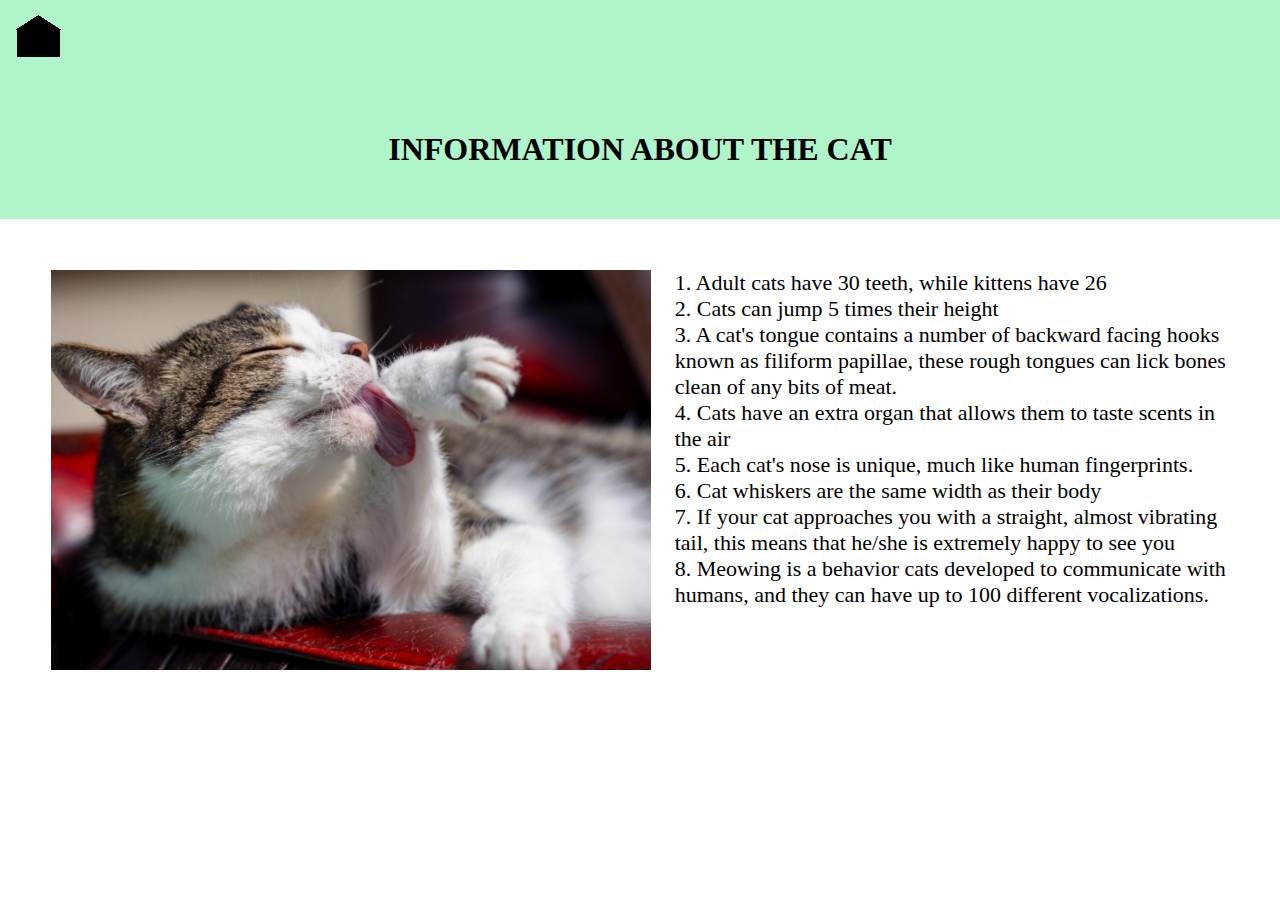
<file: cat.html>
<!DOCTYPE html>
<html lang="en">
<head>
    <meta charset="UTF-8">
    <meta http-equiv="X-UA-Compatible" content="IE=edge">
    <meta name="viewport" content="width=device-width, initial-scale=1.0">
    <title>Document</title>
    <link rel="stylesheet" href="style.css">
</head>
<body>
    
<header>
    <div class="home">
        <a href="index.html">
            <img src="home.png" alt="">
        </a>
    </div>
    <div class="text">
        <h1>INFORMATION ABOUT THE CAT</h1>
    </div>
</header>

    <div class="middleCat">
        <img src="cat.webp" alt="" height="400">
        <div class="information">
            <p>1. Adult cats have 30 teeth, while kittens have 26</p>
            <p>2. Cats can jump 5 times their height</p>
            <p>3. A cat's tongue contains a number of backward facing hooks known as filiform papillae, these rough tongues can lick bones clean of any bits of meat.</p>
            <p>4. Cats have an extra organ that allows them to taste scents in the air</p>
            <p>5. Each cat's nose is unique, much like human fingerprints.</p>
            <p>6. Cat whiskers are the same width as their body</p>
            <p>7. If your cat approaches you with a straight, almost vibrating tail, this means that he/she is extremely happy to see you</p>
            <p>8. Meowing is a behavior cats developed to communicate with humans, and they can have up to 100 different vocalizations.</p>
        </div>
    </div>

</body>
</html>
</file>
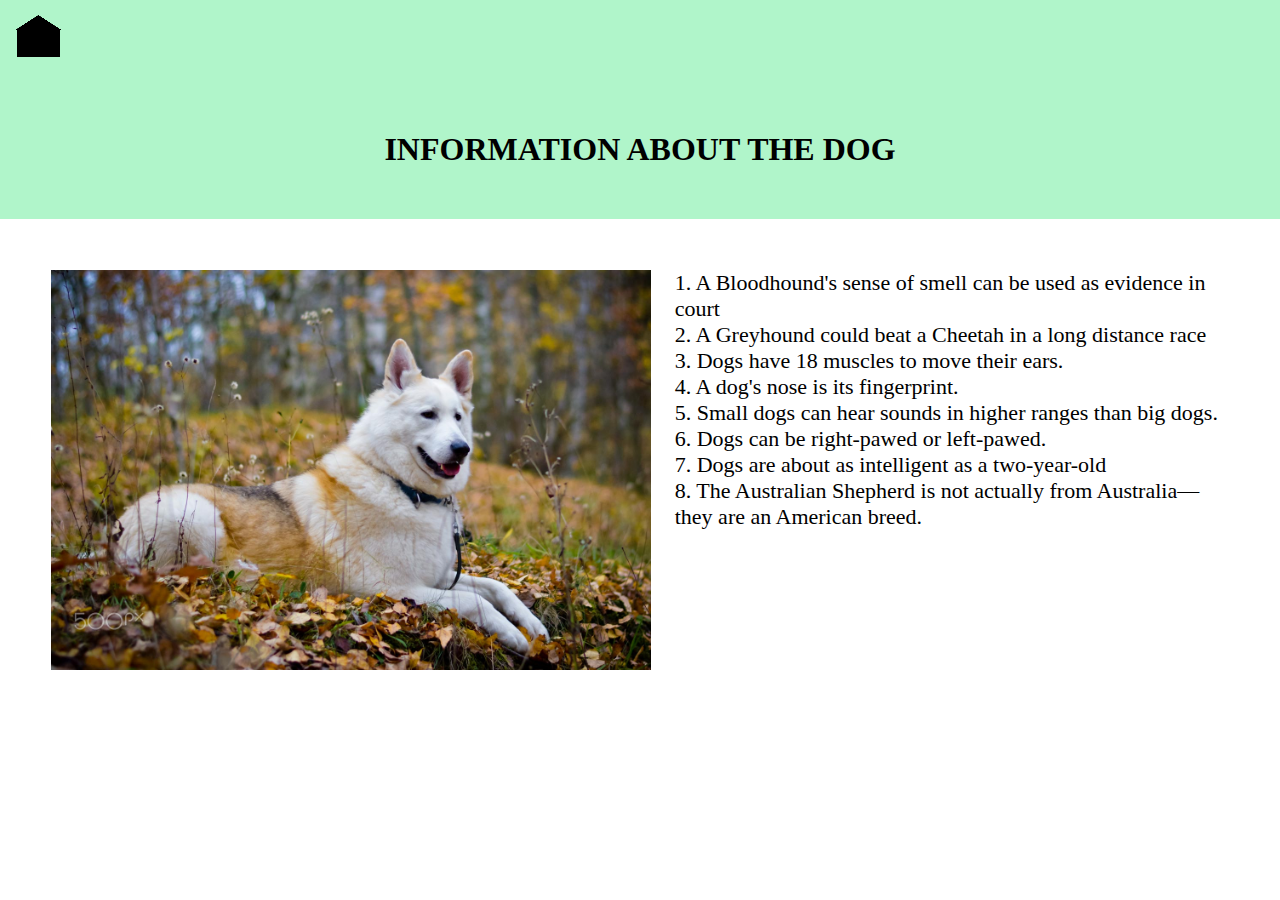
<file: dog.html>
<!DOCTYPE html>
<html lang="en">
<head>
    <meta charset="UTF-8">
    <meta http-equiv="X-UA-Compatible" content="IE=edge">
    <meta name="viewport" content="width=device-width, initial-scale=1.0">
    <title>Document</title>
    <link rel="stylesheet" href="style.css">
</head>
<body>
    
<header>
    <div class="home">
        <a href="index.html">
            <img src="home.png" alt="">
        </a>
    </div>
    <div class="text">
        <h1>INFORMATION ABOUT THE DOG</h1>
    </div>
</header>

<div class="middleDog">
    <img src="dog.jpeg" alt="" height="400">
    <div class="information">
        <p>1. A Bloodhound's sense of smell can be used as evidence in court</p>
        <p>2. A Greyhound could beat a Cheetah in a long distance race</p>
        <p>3. Dogs have 18 muscles to move their ears.</p>
        <p>4. A dog's nose is its fingerprint.</p>
        <p>5. Small dogs can hear sounds in higher ranges than big dogs.</p>
        <p>6. Dogs can be right-pawed or left-pawed.</p>
        <p>7. Dogs are about as intelligent as a two-year-old</p>
        <p>8. The Australian Shepherd is not actually from Australia—they are an American breed.</p>
    </div>
</div>

</body>
</html>
</file>
<file: style.css>
* {
    padding: 0%;
    margin: 0%;
}

header {
    margin: 0%;
    background-color: rgb(176, 245, 202);
    color: black;
}

.middle {
    display: flex;
    justify-content: space-evenly;
    padding-top: 4%;
}

.home{
    padding: 1%;
}

.text {
    text-align: center;
    padding: 4%;
}

.middleCat {
    display: flex;
    padding: 4%;
    font-size: 22px;
}

.middleDog{
    display: flex;
    padding: 4%;
    font-size: 22px;
}

.information {
    padding-left: 2%;
}
</file>
